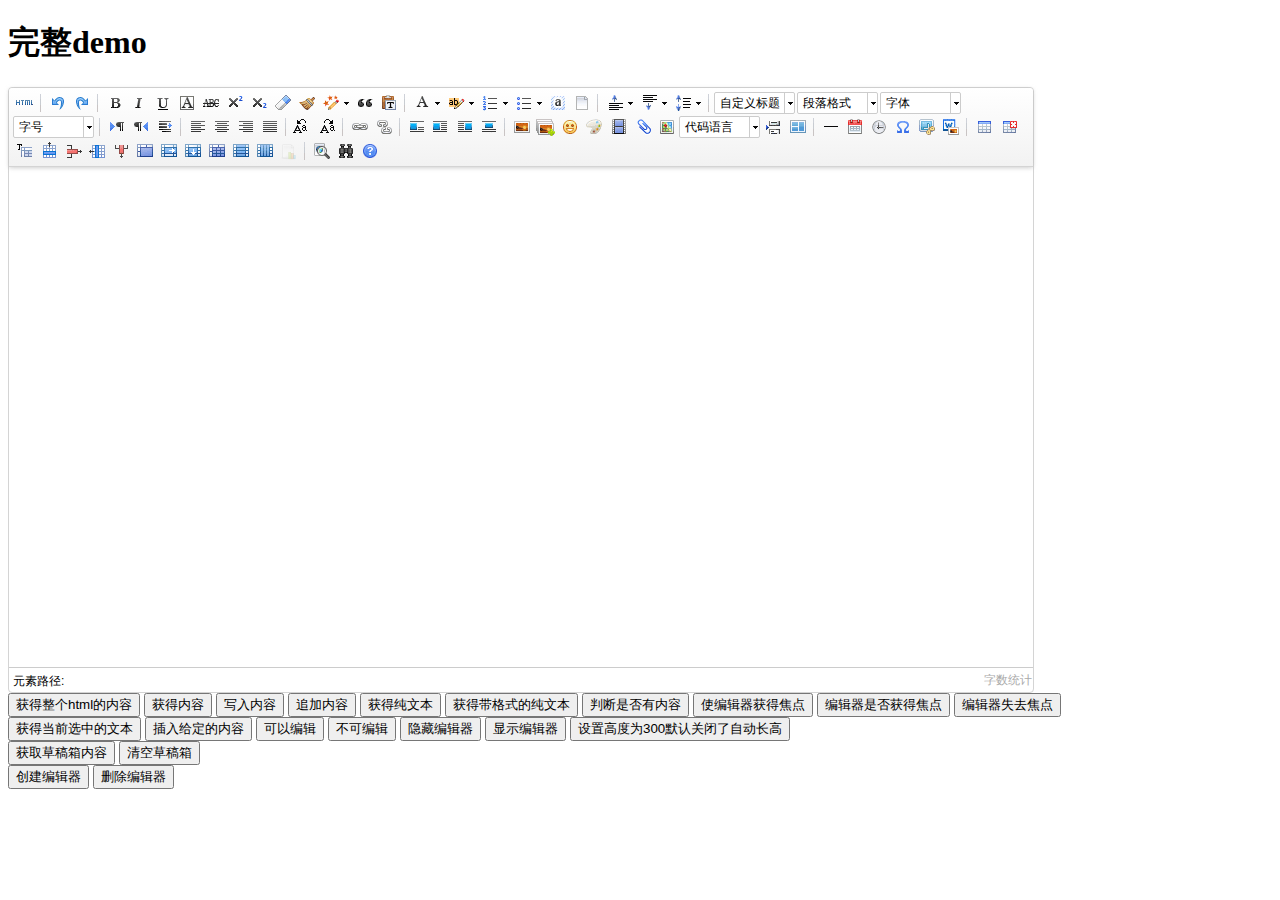
<file: web/ueditor/index.html>
<!DOCTYPE HTML PUBLIC "-//W3C//DTD HTML 4.01 Transitional//EN"
        "http://www.w3.org/TR/html4/loose.dtd">
<html>
<head>
    <title>完整demo</title>
    <meta http-equiv="Content-Type" content="text/html;charset=utf-8"/>
    <script type="text/javascript" charset="utf-8" src="ueditor.config.js"></script>
    <script type="text/javascript" charset="utf-8" src="ueditor.all.min.js"> </script>
    <!--建议手动加在语言，避免在ie下有时因为加载语言失败导致编辑器加载失败-->
    <!--这里加载的语言文件会覆盖你在配置项目里添加的语言类型，比如你在配置项目里配置的是英文，这里加载的中文，那最后就是中文-->
    <script type="text/javascript" charset="utf-8" src="lang/zh-cn/zh-cn.js"></script>

    <style type="text/css">
        div{
            width:100%;
        }
    </style>
</head>
<body>
<div>
    <h1>完整demo</h1>
    <script id="editor" type="text/plain" style="width:1024px;height:500px;"></script>
</div>
<div id="btns">
    <div>
        <button onclick="getAllHtml()">获得整个html的内容</button>
        <button onclick="getContent()">获得内容</button>
        <button onclick="setContent()">写入内容</button>
        <button onclick="setContent(true)">追加内容</button>
        <button onclick="getContentTxt()">获得纯文本</button>
        <button onclick="getPlainTxt()">获得带格式的纯文本</button>
        <button onclick="hasContent()">判断是否有内容</button>
        <button onclick="setFocus()">使编辑器获得焦点</button>
        <button onmousedown="isFocus(event)">编辑器是否获得焦点</button>
        <button onmousedown="setblur(event)" >编辑器失去焦点</button>

    </div>
    <div>
        <button onclick="getText()">获得当前选中的文本</button>
        <button onclick="insertHtml()">插入给定的内容</button>
        <button id="enable" onclick="setEnabled()">可以编辑</button>
        <button onclick="setDisabled()">不可编辑</button>
        <button onclick=" UE.getEditor('editor').setHide()">隐藏编辑器</button>
        <button onclick=" UE.getEditor('editor').setShow()">显示编辑器</button>
        <button onclick=" UE.getEditor('editor').setHeight(300)">设置高度为300默认关闭了自动长高</button>
    </div>

    <div>
        <button onclick="getLocalData()" >获取草稿箱内容</button>
        <button onclick="clearLocalData()" >清空草稿箱</button>
    </div>

</div>
<div>
    <button onclick="createEditor()">
    创建编辑器</button>
    <button onclick="deleteEditor()">
    删除编辑器</button>
</div>

<script type="text/javascript">

    //实例化编辑器
    //建议使用工厂方法getEditor创建和引用编辑器实例，如果在某个闭包下引用该编辑器，直接调用UE.getEditor('editor')就能拿到相关的实例
    var ue = UE.getEditor('editor');


    function isFocus(e){
        alert(UE.getEditor('editor').isFocus());
        UE.dom.domUtils.preventDefault(e)
    }
    function setblur(e){
        UE.getEditor('editor').blur();
        UE.dom.domUtils.preventDefault(e)
    }
    function insertHtml() {
        var value = prompt('插入html代码', '');
        UE.getEditor('editor').execCommand('insertHtml', value)
    }
    function createEditor() {
        enableBtn();
        UE.getEditor('editor');
    }
    function getAllHtml() {
        alert(UE.getEditor('editor').getAllHtml())
    }
    function getContent() {
        var arr = [];
        arr.push("使用editor.getContent()方法可以获得编辑器的内容");
        arr.push("内容为：");
        arr.push(UE.getEditor('editor').getContent());
        alert(arr.join("\n"));
    }
    function getPlainTxt() {
        var arr = [];
        arr.push("使用editor.getPlainTxt()方法可以获得编辑器的带格式的纯文本内容");
        arr.push("内容为：");
        arr.push(UE.getEditor('editor').getPlainTxt());
        alert(arr.join('\n'))
    }
    function setContent(isAppendTo) {
        var arr = [];
        arr.push("使用editor.setContent('欢迎使用ueditor')方法可以设置编辑器的内容");
        UE.getEditor('editor').setContent('欢迎使用ueditor', isAppendTo);
        alert(arr.join("\n"));
    }
    function setDisabled() {
        UE.getEditor('editor').setDisabled('fullscreen');
        disableBtn("enable");
    }

    function setEnabled() {
        UE.getEditor('editor').setEnabled();
        enableBtn();
    }

    function getText() {
        //当你点击按钮时编辑区域已经失去了焦点，如果直接用getText将不会得到内容，所以要在选回来，然后取得内容
        var range = UE.getEditor('editor').selection.getRange();
        range.select();
        var txt = UE.getEditor('editor').selection.getText();
        alert(txt)
    }

    function getContentTxt() {
        var arr = [];
        arr.push("使用editor.getContentTxt()方法可以获得编辑器的纯文本内容");
        arr.push("编辑器的纯文本内容为：");
        arr.push(UE.getEditor('editor').getContentTxt());
        alert(arr.join("\n"));
    }
    function hasContent() {
        var arr = [];
        arr.push("使用editor.hasContents()方法判断编辑器里是否有内容");
        arr.push("判断结果为：");
        arr.push(UE.getEditor('editor').hasContents());
        alert(arr.join("\n"));
    }
    function setFocus() {
        UE.getEditor('editor').focus();
    }
    function deleteEditor() {
        disableBtn();
        UE.getEditor('editor').destroy();
    }
    function disableBtn(str) {
        var div = document.getElementById('btns');
        var btns = UE.dom.domUtils.getElementsByTagName(div, "button");
        for (var i = 0, btn; btn = btns[i++];) {
            if (btn.id == str) {
                UE.dom.domUtils.removeAttributes(btn, ["disabled"]);
            } else {
                btn.setAttribute("disabled", "true");
            }
        }
    }
    function enableBtn() {
        var div = document.getElementById('btns');
        var btns = UE.dom.domUtils.getElementsByTagName(div, "button");
        for (var i = 0, btn; btn = btns[i++];) {
            UE.dom.domUtils.removeAttributes(btn, ["disabled"]);
        }
    }

    function getLocalData () {
        alert(UE.getEditor('editor').execCommand( "getlocaldata" ));
    }

    function clearLocalData () {
        UE.getEditor('editor').execCommand( "clearlocaldata" );
        alert("已清空草稿箱")
    }
</script>
</body>
</html>
</file>
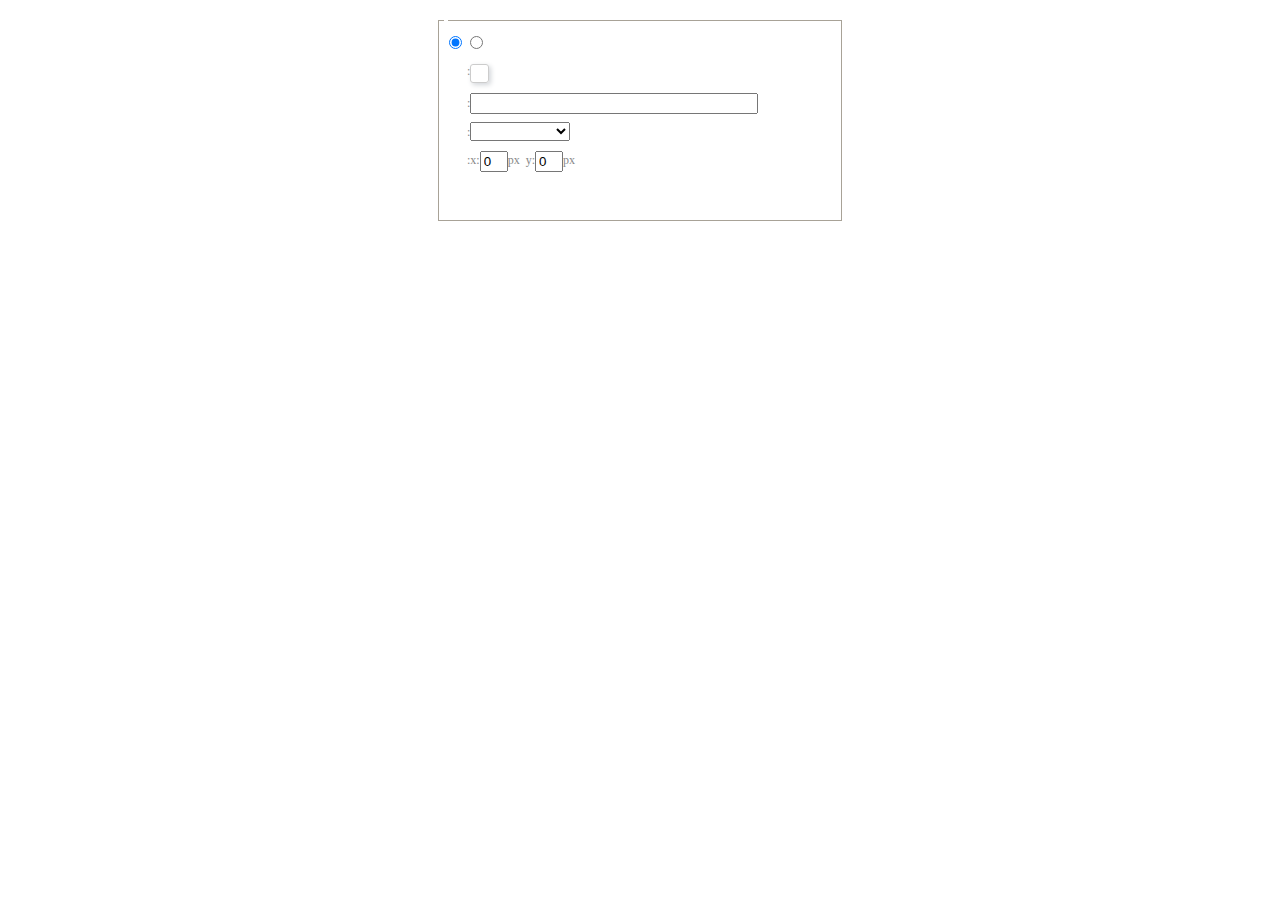
<file: web/ueditor/dialogs/background/background.html>
<!DOCTYPE HTML>
<html>
<head>
    <meta http-equiv="Content-Type" content="text/html;charset=utf-8"/>
    <script type="text/javascript" src="../internal.js"></script>
    <link rel="stylesheet" type="text/css" href="background.css">
</head>
<body>
    <div id="bg_container" class="wrapper">
        <div id="tabHeads" class="tabhead">
            <span class="focus" data-content-id="normal"><var id="lang_background_normal"></var></span>
            <span class="" data-content-id="imgManager"><var id="lang_background_local"></var></span>
        </div>
        <div id="tabBodys" class="tabbody">
            <div id="normal" class="panel focus">
                <fieldset class="bgarea">
                    <legend><var id="lang_background_set"></var></legend>
                    <div class="content">
                        <div>
                            <label><input id="nocolorRadio" class="iptradio" type="radio" name="t" value="none" checked="checked"><var id="lang_background_none"></var></label>
                            <label><input id="coloredRadio" class="iptradio" type="radio" name="t" value="color"><var id="lang_background_colored"></var></label>
                        </div>
                        <div class="wrapcolor pl">
                            <div class="color">
                                <var id="lang_background_color"></var>:
                            </div>
                            <div id="colorPicker"></div>
                            <div class="clear"></div>
                        </div>
                        <div class="wrapcolor pl">
                            <label><var id="lang_background_netimg"></var>:</label><input class="txt" type="text" id="url">
                        </div>
                        <div id="alignment" class="alignment">
                            <var id="lang_background_align"></var>:<select id="repeatType">
                                <option value="center"></option>
                                <option value="repeat-x"></option>
                                <option value="repeat-y"></option>
                                <option value="repeat"></option>
                                <option value="self"></option>
                            </select>
                        </div>
                        <div id="custom" >
                            <var id="lang_background_position"></var>:x:<input type="text" size="1" id="x" maxlength="4" value="0">px&nbsp;&nbsp;y:<input type="text" size="1" id="y" maxlength="4" value="0">px
                        </div>
                    </div>
                </fieldset>

            </div>
            <div id="imgManager" class="panel">
                <div id="imageList" style=""></div>
            </div>
        </div>
    </div>
    <script type="text/javascript" src="background.js"></script>
</body>
</html>
</file>
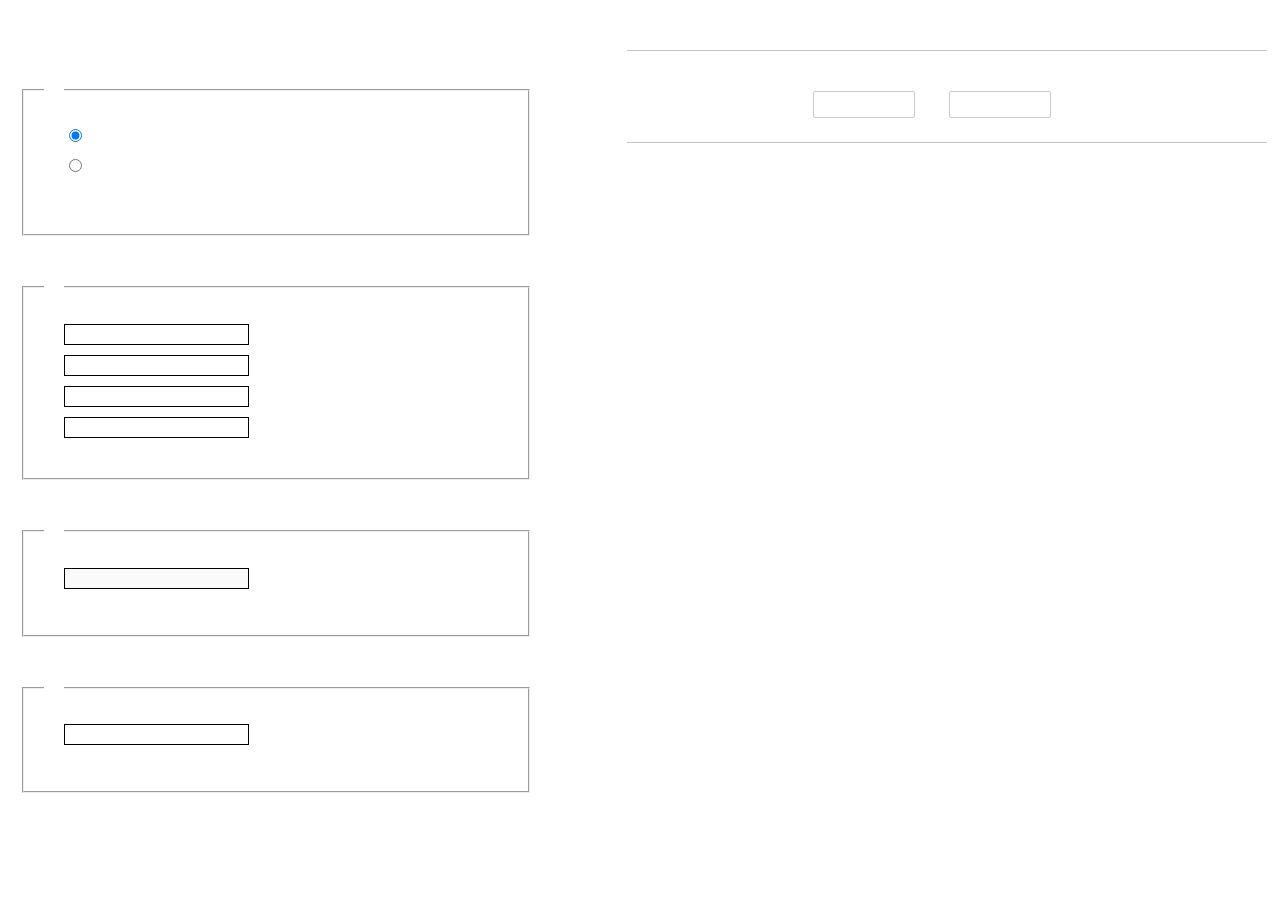
<file: web/ueditor/dialogs/charts/charts.html>
<!DOCTYPE html>
<html>
    <head>
        <title>chart</title>
        <meta chartset="utf-8">
        <link rel="stylesheet" type="text/css" href="charts.css">
        <script type="text/javascript" src="../internal.js"></script>
    </head>
    <body>
        <div class="main">
            <div class="table-view">
                <h3><var id="lang_data_source"></var></h3>
                <div id="tableContainer" class="table-container"></div>
                <h3><var id="lang_chart_format"></var></h3>
                <form name="data-form">
                    <div class="charts-format">
                        <fieldset>
                            <legend><var id="lang_data_align"></var></legend>
                            <div class="format-item-container">
                                <label>
                                    <input type="radio" class="format-ctrl not-pie-item" name="charts-format" value="1" checked="checked">
                                    <var id="lang_chart_align_same"></var>
                                </label>
                                <label>
                                    <input type="radio" class="format-ctrl not-pie-item" name="charts-format" value="-1">
                                    <var id="lang_chart_align_reverse"></var>
                                </label>
                                <br>
                            </div>
                        </fieldset>
                        <fieldset>
                            <legend><var id="lang_chart_title"></var></legend>
                            <div class="format-item-container">
                                <label>
                                    <var id="lang_chart_main_title"></var><input type="text" name="title" class="data-item">
                                </label>
                                <label>
                                    <var id="lang_chart_sub_title"></var><input type="text" name="sub-title" class="data-item not-pie-item">
                                </label>
                                <label>
                                    <var id="lang_chart_x_title"></var><input type="text" name="x-title" class="data-item not-pie-item">
                                </label>
                                <label>
                                    <var id="lang_chart_y_title"></var><input type="text" name="y-title" class="data-item not-pie-item">
                                </label>
                            </div>
                        </fieldset>
                        <fieldset>
                            <legend><var id="lang_chart_tip"></var></legend>
                            <div class="format-item-container">
                                <label>
                                    <var id="lang_cahrt_tip_prefix"></var>
                                    <input type="text" id="tipInput" name="tip" class="data-item" disabled="disabled">
                                </label>
                                <p><var id="lang_cahrt_tip_description"></var></p>
                            </div>
                        </fieldset>
                        <fieldset>
                            <legend><var id="lang_chart_data_unit"></var></legend>
                            <div class="format-item-container">
                                <label><var id="lang_chart_data_unit_title"></var><input type="text" name="unit" class="data-item"></label>
                                <p><var id="lang_chart_data_unit_description"></var></p>
                            </div>
                        </fieldset>
                    </div>
                </form>
            </div>
            <div class="charts-view">
                <div id="chartsContainer" class="charts-container"></div>
                <div id="chartsType" class="charts-type">
                    <h3><var id="lang_chart_type"></var></h3>
                    <div class="scroll-view">
                        <div class="scroll-container">
                            <div id="scrollBed" class="scroll-bed"></div>
                        </div>
                        <div id="buttonContainer" class="button-container">
                            <a href="#" data-title="prev"><var id="lang_prev_btn"></var></a>
                            <a href="#" data-title="next"><var id="lang_next_btn"></var></a>
                        </div>
                    </div>
                </div>
            </div>
        </div>
        <script src="../../third-party/jquery-1.10.2.min.js"></script>
        <script src="../../third-party/highcharts/highcharts.js"></script>
        <script src="chart.config.js"></script>
        <script src="charts.js"></script>
    </body>
</html>
</file>
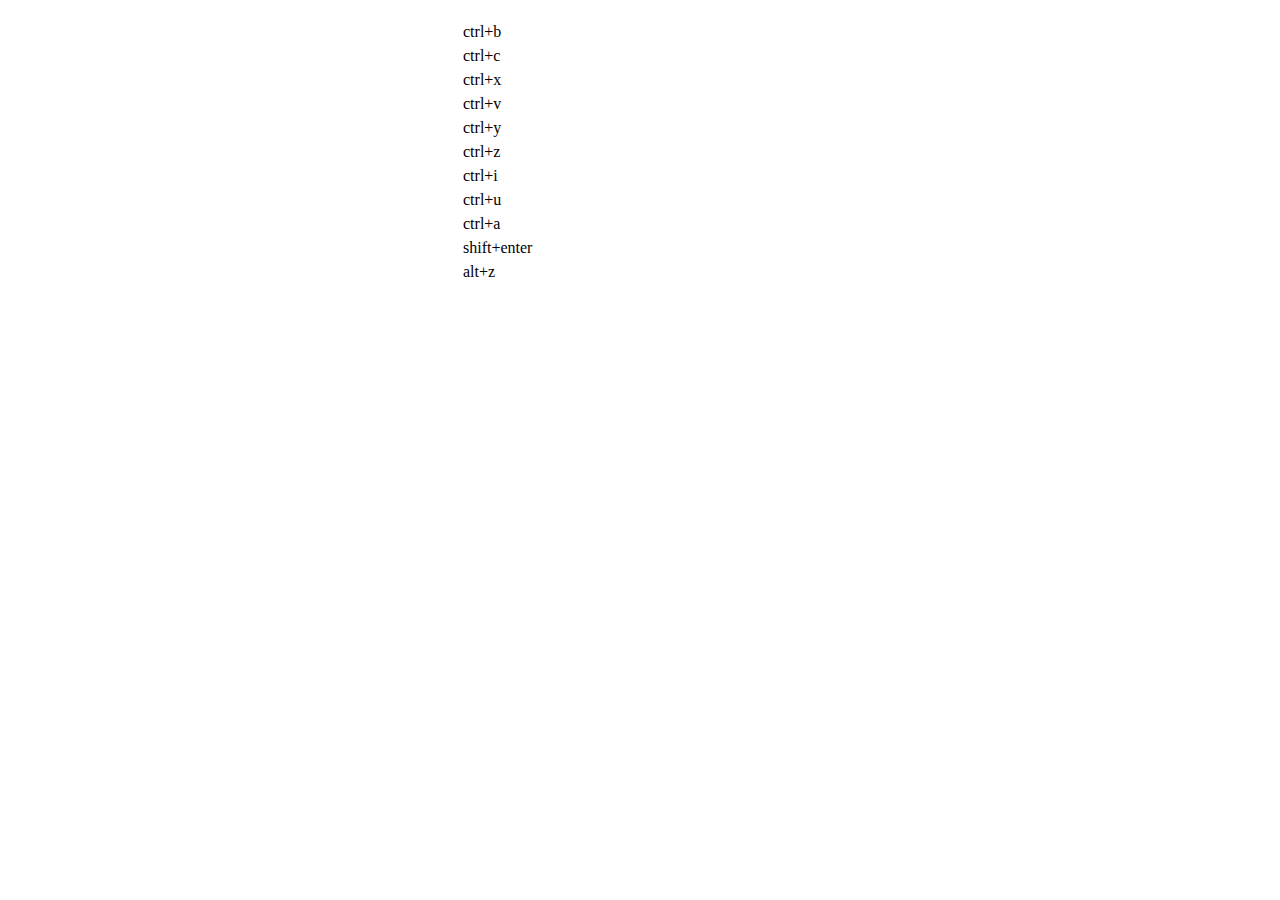
<file: web/ueditor/dialogs/help/help.html>
<!DOCTYPE HTML PUBLIC "-//W3C//DTD HTML 4.01 Transitional//EN"
        "http://www.w3.org/TR/html4/loose.dtd">
<html>
<head>
    <title>帮助</title>
    <meta content="text/html; charset=utf-8" http-equiv="Content-Type"/>
    <script type="text/javascript" src="../internal.js"></script>
    <link rel="stylesheet" type="text/css" href="help.css">
</head>
<body>
<div class="wrapper" id="helptab">
    <div id="tabHeads" class="tabhead">
        <span class="focus" tabsrc="about"><var id="lang_input_about"></var></span>
        <span tabsrc="shortcuts"><var id="lang_input_shortcuts"></var></span>
    </div>
    <div id="tabBodys" class="tabbody">
        <div id="about" class="panel">
            <h1>UEditor</h1>
            <p id="version"></p>
            <p><var id="lang_input_introduction"></var></p>
        </div>
        <div id="shortcuts" class="panel">
            <table>
                <thead>
                <tr>
                    <td><var id="lang_Txt_shortcuts"></var></td>
                    <td><var id="lang_Txt_func"></var></td>
                </tr>
                </thead>
                <tbody>
                <tr>
                    <td>ctrl+b</td>
                    <td><var id="lang_Txt_bold"></var></td>
                </tr>
                <tr>
                    <td>ctrl+c</td>
                    <td><var id="lang_Txt_copy"></var></td>
                </tr>
                <tr>
                    <td>ctrl+x</td>
                    <td><var id="lang_Txt_cut"></var></td>
                </tr>
                <tr>
                    <td>ctrl+v</td>
                    <td><var id="lang_Txt_Paste"></var></td>
                </tr>
                <tr>
                    <td>ctrl+y</td>
                    <td><var id="lang_Txt_undo"></var></td>
                </tr>
                <tr>
                    <td>ctrl+z</td>
                    <td><var id="lang_Txt_redo"></var></td>
                </tr>
                <tr>
                    <td>ctrl+i</td>
                    <td><var id="lang_Txt_italic"></var></td>
                </tr>
                <tr>
                    <td>ctrl+u</td>
                    <td><var id="lang_Txt_underline"></var></td>
                </tr>
                <tr>
                    <td>ctrl+a</td>
                    <td><var id="lang_Txt_selectAll"></var></td>
                </tr>
                <tr>
                    <td>shift+enter</td>
                    <td><var id="lang_Txt_visualEnter"></var></td>
                </tr>
                <tr>
                    <td>alt+z</td>
                    <td><var id="lang_Txt_fullscreen"></var></td>
                </tr>
                </tbody>
            </table>
        </div>
    </div>
</div>
<script type="text/javascript" src="help.js"></script>
</body>
</html>
</file>
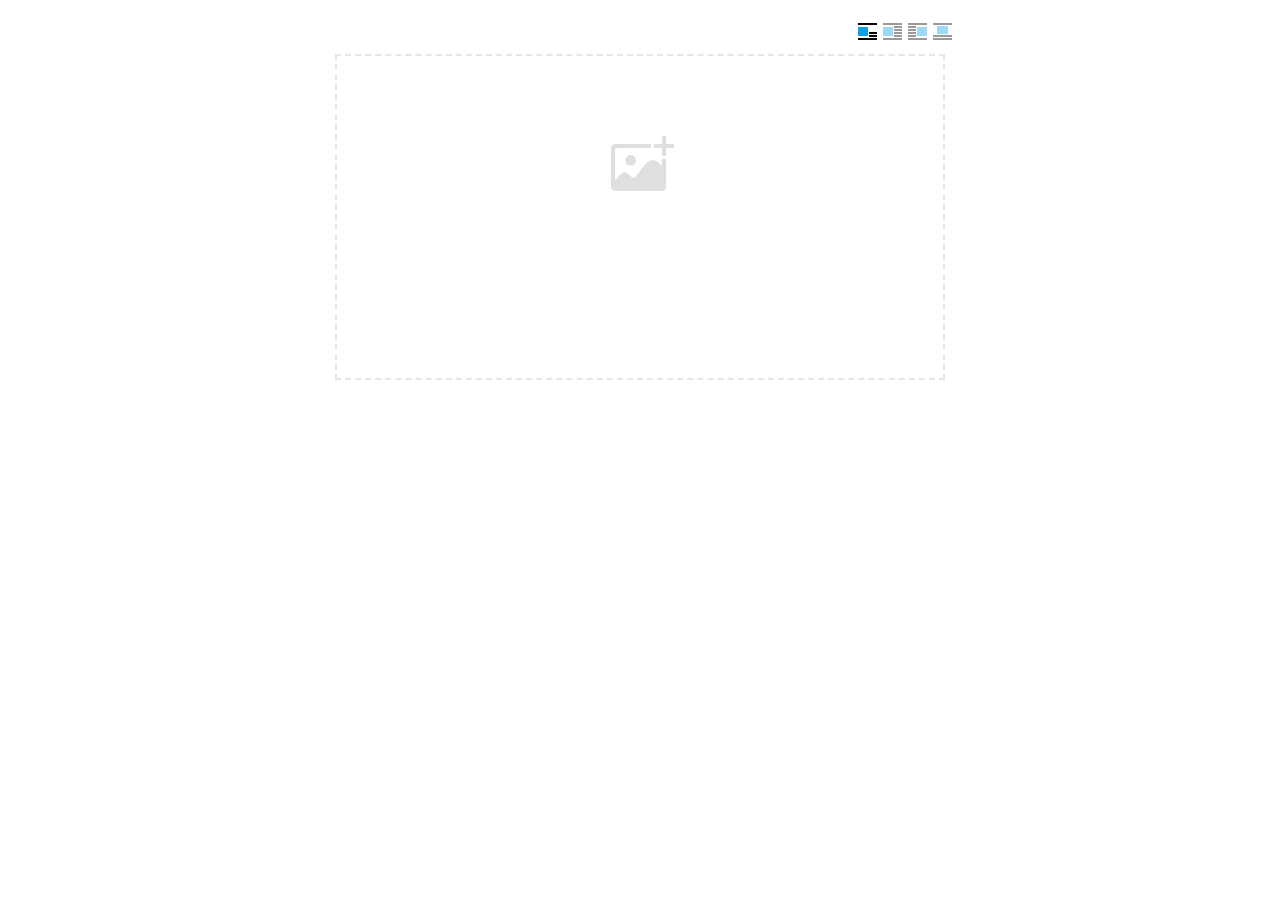
<file: web/ueditor/dialogs/image/image.html>
<!doctype html>
<html>
<head>
    <meta charset="UTF-8">
    <title>ueditor图片对话框</title>
    <script type="text/javascript" src="../internal.js"></script>

    <!-- jquery -->
    <script type="text/javascript" src="../../third-party/jquery-1.10.2.min.js"></script>

    <!-- webuploader -->
    <script src="../../third-party/webuploader/webuploader.min.js"></script>
    <link rel="stylesheet" type="text/css" href="../../third-party/webuploader/webuploader.css">

    <!-- image dialog -->
    <link rel="stylesheet" href="image.css" type="text/css" />
</head>
<body>

    <div class="wrapper">
        <div id="tabhead" class="tabhead">
            <span class="tab" data-content-id="remote"><var id="lang_tab_remote"></var></span>
            <span class="tab focus" data-content-id="upload"><var id="lang_tab_upload"></var></span>
            <span class="tab" data-content-id="online"><var id="lang_tab_online"></var></span>
            <span class="tab" data-content-id="search"><var id="lang_tab_search"></var></span>
        </div>
        <div class="alignBar">
            <label class="algnLabel"><var id="lang_input_align"></var></label>
                    <span id="alignIcon">
                        <span id="noneAlign" class="none-align focus" data-align="none"></span>
                        <span id="leftAlign" class="left-align" data-align="left"></span>
                        <span id="rightAlign" class="right-align" data-align="right"></span>
                        <span id="centerAlign" class="center-align" data-align="center"></span>
                    </span>
            <input id="align" name="align" type="hidden" value="none"/>
        </div>
        <div id="tabbody" class="tabbody">

            <!-- 远程图片 -->
            <div id="remote" class="panel">
                <div class="top">
                    <div class="row">
                        <label for="url"><var id="lang_input_url"></var></label>
                        <span><input class="text" id="url" type="text"/></span>
                    </div>
                </div>
                <div class="left">
                    <div class="row">
                        <label><var id="lang_input_size"></var></label>
                        <span><var id="lang_input_width">&nbsp;&nbsp;</var><input class="text" type="text" id="width"/>px </span>
                        <span><var id="lang_input_height">&nbsp;&nbsp;</var><input class="text" type="text" id="height"/>px </span>
                        <span><input id="lock" type="checkbox" disabled="disabled"><span id="lockicon"></span></span>
                    </div>
                    <div class="row">
                        <label><var id="lang_input_border"></var></label>
                        <span><input class="text" type="text" id="border"/>px </span>
                    </div>
                    <div class="row">
                        <label><var id="lang_input_vhspace"></var></label>
                        <span><input class="text" type="text" id="vhSpace"/>px </span>
                    </div>
                    <div class="row">
                        <label><var id="lang_input_title"></var></label>
                        <span><input class="text" type="text" id="title"/></span>
                    </div>
                </div>
                <div class="right"><div id="preview"></div></div>
            </div>

            <!-- 上传图片 -->
            <div id="upload" class="panel focus">
                <div id="queueList" class="queueList">
                    <div class="statusBar element-invisible">
                        <div class="progress">
                            <span class="text">0%</span>
                            <span class="percentage"></span>
                        </div><div class="info"></div>
                        <div class="btns">
                            <div id="filePickerBtn"></div>
                            <div class="uploadBtn"><var id="lang_start_upload"></var></div>
                        </div>
                    </div>
                    <div id="dndArea" class="placeholder">
                        <div class="filePickerContainer">
                            <div id="filePickerReady"></div>
                        </div>
                    </div>
                    <ul class="filelist element-invisible">
                        <li id="filePickerBlock" class="filePickerBlock"></li>
                    </ul>
                </div>
            </div>

            <!-- 在线图片 -->
            <div id="online" class="panel">
                <div id="imageList"><var id="lang_imgLoading"></var></div>
            </div>

            <!-- 搜索图片 -->
            <div id="search" class="panel">
                <div class="searchBar">
                    <input id="searchTxt" class="searchTxt text" type="text" />
                    <select id="searchType" class="searchType">
                        <option value="&s=4&z=0"></option>
                        <option value="&s=1&z=19"></option>
                        <option value="&s=2&z=0"></option>
                        <option value="&s=3&z=0"></option>
                    </select>
                    <input id="searchReset" type="button"  />
                    <input id="searchBtn" type="button"  />
                </div>
                <div id="searchList" class="searchList"><ul id="searchListUl"></ul></div>
            </div>

        </div>
    </div>
    <script type="text/javascript" src="image.js"></script>

</body>
</html>
</file>
<file: web/ueditor/dialogs/background/background.css>
.wrapper{ width: 424px;margin: 10px auto; zoom:1;position: relative}
.tabbody{height:225px;}
.tabbody .panel { position: absolute;width:100%; height:100%;background: #fff; display: none;}
.tabbody .focus { display: block;}

body{font-size: 12px;color: #888;overflow: hidden;}
input,label{vertical-align:middle}
.clear{clear: both;}
.pl{padding-left: 18px;padding-left: 23px\9;}

#imageList {width: 420px;height: 215px;margin-top: 10px;overflow: hidden;overflow-y: auto;}
#imageList div {float: left;width: 100px;height: 95px;margin: 5px 10px;}
#imageList img {cursor: pointer;border: 2px solid white;}

.bgarea{margin: 10px;padding: 5px;height: 84%;border: 1px solid #A8A297;}
.content div{margin: 10px 0 10px 5px;}
.content .iptradio{margin: 0px 5px 5px 0px;}
.txt{width:280px;}

.wrapcolor{height: 19px;}
div.color{float: left;margin: 0;}
#colorPicker{width: 17px;height: 17px;border: 1px solid #CCC;display: inline-block;border-radius: 3px;box-shadow: 2px 2px 5px #D3D6DA;margin: 0;float: left;}
div.alignment,#custom{margin-left: 23px;margin-left: 28px\9;}
#custom input{height: 15px;min-height: 15px;width:20px;}
#repeatType{width:100px;}


/* 图片管理样式 */
#imgManager {
    width: 100%;
    height: 225px;
}
#imgManager #imageList{
    width: 100%;
    overflow-x: hidden;
    overflow-y: auto;
}
#imgManager ul {
    display: block;
    list-style: none;
    margin: 0;
    padding: 0;
}
#imgManager li {
    float: left;
    display: block;
    list-style: none;
    padding: 0;
    width: 113px;
    height: 113px;
    margin: 9px 0 0 19px;
    background-color: #eee;
    overflow: hidden;
    cursor: pointer;
    position: relative;
}
#imgManager li.clearFloat {
    float: none;
    clear: both;
    display: block;
    width:0;
    height:0;
    margin: 0;
    padding: 0;
}
#imgManager li img {
    cursor: pointer;
}
#imgManager li .icon {
    cursor: pointer;
    width: 113px;
    height: 113px;
    position: absolute;
    top: 0;
    left: 0;
    z-index: 2;
    border: 0;
    background-repeat: no-repeat;
}
#imgManager li .icon:hover {
    width: 107px;
    height: 107px;
    border: 3px solid #1094fa;
}
#imgManager li.selected .icon {
    background-image: url(images/success.png);
    background-position: 75px 75px;
}
#imgManager li.selected .icon:hover {
    width: 107px;
    height: 107px;
    border: 3px solid #1094fa;
    background-position: 72px 72px;
}
</file>
<file: web/ueditor/dialogs/charts/charts.css>
html, body {
    width: 100%;
    height: 100%;
    margin: 0;
    padding: 0;
    overflow-x: hidden;
}

.main {
    width: 100%;
    overflow: hidden;
}

.table-view {
    height: 100%;
    float: left;
    margin: 20px;
    width: 40%;
}

.table-view .table-container {
    width: 100%;
    margin-bottom: 50px;
    overflow: scroll;
}

.table-view th {
    padding: 5px 10px;
    background-color: #F7F7F7;
}

.table-view td {
    width: 50px;
    text-align: center;
    padding:0;
}

.table-container input {
    width: 40px;
    padding: 5px;
    border: none;
    outline: none;
}

.table-view caption {
    font-size: 18px;
    text-align: left;
}

.charts-view {
    /*margin-left: 49%!important;*/
    width: 50%;
    margin-left: 49%;
    height: 400px;
}

.charts-container {
    border-left: 1px solid #c3c3c3;
}

.charts-format fieldset {
    padding-left: 20px;
    margin-bottom: 50px;
}

.charts-format legend {
    padding-left: 10px;
    padding-right: 10px;
}

.format-item-container {
    padding: 20px;
}

.format-item-container label {
    display: block;
    margin: 10px 0;
}

.charts-format .data-item {
    border: 1px solid black;
    outline: none;
    padding: 2px 3px;
}

/* 图表类型 */

.charts-type {
    margin-top: 50px;
    height: 300px;
}

.scroll-view {
    border: 1px solid #c3c3c3;
    border-left: none;
    border-right: none;
    overflow: hidden;
}

.scroll-container {
    margin: 20px;
    width: 100%;
    overflow: hidden;
}

.scroll-bed {
    width: 10000px;
    _margin-top: 20px;
    -webkit-transition: margin-left .5s ease;
    -moz-transition: margin-left .5s ease;
    transition: margin-left .5s ease;
}

.view-box {
    display: inline-block;
    *display: inline;
    *zoom: 1;
    margin-right: 20px;
    border: 2px solid white;
    line-height: 0;
    overflow: hidden;
    cursor: pointer;
}

.view-box img {
    border: 1px solid #cecece;
}

.view-box.selected {
    border-color: #7274A7;
}

.button-container {
    margin-bottom: 20px;
    text-align: center;
}

.button-container a {
    display: inline-block;
    width: 100px;
    height: 25px;
    line-height: 25px;
    border: 1px solid #c2ccd1;
    margin-right: 30px;
    text-decoration: none;
    color: black;
    -webkit-border-radius: 2px;
    -moz-border-radius: 2px;
    border-radius: 2px;
}

.button-container a:HOVER {
    background: #fcfcfc;
}

.button-container a:ACTIVE {
    border-top-color: #c2ccd1;
    box-shadow:inset 0 5px 4px -4px rgba(49, 49, 64, 0.1);
}

.edui-charts-not-data {
    height: 100px;
    line-height: 100px;
    text-align: center;
}
</file>
<file: web/ueditor/dialogs/help/help.css>
.wrapper{width: 370px;margin: 10px auto;zoom: 1;}
.tabbody{height: 360px;}
.tabbody .panel{width:100%;height: 360px;position: absolute;background: #fff;}
.tabbody .panel h1{font-size:26px;margin: 5px 0 0 5px;}
.tabbody .panel p{font-size:12px;margin: 5px 0 0 5px;}
.tabbody table{width:90%;line-height: 20px;margin: 5px 0 0 5px;;}
.tabbody table thead{font-weight: bold;line-height: 25px;}
</file>
<file: web/ueditor/third-party/webuploader/webuploader.css>
.webuploader-container {
	position: relative;
}
.webuploader-element-invisible {
	position: absolute !important;
	clip: rect(1px 1px 1px 1px); /* IE6, IE7 */
    clip: rect(1px,1px,1px,1px);
}
.webuploader-pick {
	position: relative;
	display: inline-block;
	cursor: pointer;
	background: #00b7ee;
	padding: 10px 15px;
	color: #fff;
	text-align: center;
	border-radius: 3px;
	overflow: hidden;
}
.webuploader-pick-hover {
	background: #00a2d4;
}

.webuploader-pick-disable {
	opacity: 0.6;
	pointer-events:none;
}
</file>
<file: web/ueditor/dialogs/image/image.css>
@charset "utf-8";
/* dialog样式 */
.wrapper {
    zoom: 1;
    width: 630px;
    *width: 626px;
    height: 380px;
    margin: 0 auto;
    padding: 10px;
    position: relative;
    font-family: sans-serif;
}

/*tab样式框大小*/
.tabhead {
    float:left;
}
.tabbody {
    width: 100%;
    height: 346px;
    position: relative;
    clear: both;
}

.tabbody .panel {
    position: absolute;
    width: 0;
    height: 0;
    background: #fff;
    overflow: hidden;
    display: none;
}

.tabbody .panel.focus {
    width: 100%;
    height: 346px;
    display: block;
}

/* 图片对齐方式 */
.alignBar{
    float:right;
    margin-top: 5px;
    position: relative;
}

.alignBar .algnLabel{
    float:left;
    height: 20px;
    line-height: 20px;
}

.alignBar #alignIcon{
    zoom:1;
    _display: inline;
    display: inline-block;
    position: relative;
}
.alignBar #alignIcon span{
    float: left;
    cursor: pointer;
    display: block;
    width: 19px;
    height: 17px;
    margin-right: 3px;
    margin-left: 3px;
    background-image: url(./images/alignicon.jpg);
}
.alignBar #alignIcon .none-align{
    background-position: 0 -18px;
}
.alignBar #alignIcon .left-align{
    background-position: -20px -18px;
}
.alignBar #alignIcon .right-align{
    background-position: -40px -18px;
}
.alignBar #alignIcon .center-align{
    background-position: -60px -18px;
}
.alignBar #alignIcon .none-align.focus{
    background-position: 0 0;
}
.alignBar #alignIcon .left-align.focus{
    background-position: -20px 0;
}
.alignBar #alignIcon .right-align.focus{
    background-position: -40px 0;
}
.alignBar #alignIcon .center-align.focus{
    background-position: -60px 0;
}




/* 远程图片样式 */
#remote {
    z-index: 200;
}

#remote .top{
    width: 100%;
    margin-top: 25px;
}
#remote .left{
    display: block;
    float: left;
    width: 300px;
    height:10px;
}
#remote .right{
    display: block;
    float: right;
    width: 300px;
    height:10px;
}
#remote .row{
    margin-left: 20px;
    clear: both;
    height: 40px;
}

#remote .row label{
    text-align: center;
    width: 50px;
    zoom:1;
    _display: inline;
    display:inline-block;
    vertical-align: middle;
}
#remote .row label.algnLabel{
    float: left;

}

#remote input.text{
    width: 150px;
    padding: 3px 6px;
    font-size: 14px;
    line-height: 1.42857143;
    color: #555;
    background-color: #fff;
    background-image: none;
    border: 1px solid #ccc;
    border-radius: 4px;
    -webkit-box-shadow: inset 0 1px 1px rgba(0, 0, 0, .075);
    box-shadow: inset 0 1px 1px rgba(0, 0, 0, .075);
    -webkit-transition: border-color ease-in-out .15s, box-shadow ease-in-out .15s;
    transition: border-color ease-in-out .15s, box-shadow ease-in-out .15s;
}
#remote input.text:focus {
    border-color: #66afe9;
    outline: 0;
    -webkit-box-shadow: inset 0 1px 1px rgba(0, 0, 0, .075), 0 0 8px rgba(102, 175, 233, .6);
    box-shadow: inset 0 1px 1px rgba(0, 0, 0, .075), 0 0 8px rgba(102, 175, 233, .6);
}
#remote #url{
    width: 500px;
    margin-bottom: 2px;
}
#remote #width,
#remote #height{
    width: 20px;
    margin-left: 2px;
    margin-right: 2px;
}
#remote #border,
#remote #vhSpace,
#remote #title{
    width: 180px;
    margin-right: 5px;
}
#remote #lock{
}
#remote #lockicon{
    zoom: 1;
    _display:inline;
    display: inline-block;
    width: 20px;
    height: 20px;
    background: url("../../themes/default/images/lock.gif") -13px -13px no-repeat;
    vertical-align: middle;
}
#remote #preview{
    clear: both;
    width: 260px;
    height: 240px;
    z-index: 9999;
    margin-top: 10px;
    background-color: #eee;
    overflow: hidden;
}

/* 上传图片 */
.tabbody #upload.panel {
    width: 0;
    height: 0;
    overflow: hidden;
    position: absolute !important;
    clip: rect(1px, 1px, 1px, 1px);
    background: #fff;
    display: block;
}

.tabbody #upload.panel.focus {
    width: 100%;
    height: 346px;
    display: block;
    clip: auto;
}

#upload .queueList {
    margin: 0;
    width: 100%;
    height: 100%;
    position: absolute;
    overflow: hidden;
}

#upload p {
    margin: 0;
}

.element-invisible {
    width: 0 !important;
    height: 0 !important;
    border: 0;
    padding: 0;
    margin: 0;
    overflow: hidden;
    position: absolute !important;
    clip: rect(1px, 1px, 1px, 1px);
}

#upload .placeholder {
    margin: 10px;
    border: 2px dashed #e6e6e6;
    *border: 0px dashed #e6e6e6;
    height: 172px;
    padding-top: 150px;
    text-align: center;
    background: url(./images/image.png) center 70px no-repeat;
    color: #cccccc;
    font-size: 18px;
    position: relative;
    top:0;
    *top: 10px;
}

#upload .placeholder .webuploader-pick {
    font-size: 18px;
    background: #00b7ee;
    border-radius: 3px;
    line-height: 44px;
    padding: 0 30px;
    *width: 120px;
    color: #fff;
    display: inline-block;
    margin: 0 auto 20px auto;
    cursor: pointer;
    box-shadow: 0 1px 1px rgba(0, 0, 0, 0.1);
}

#upload .placeholder .webuploader-pick-hover {
    background: #00a2d4;
}


#filePickerContainer {
    text-align: center;
}

#upload .placeholder .flashTip {
    color: #666666;
    font-size: 12px;
    position: absolute;
    width: 100%;
    text-align: center;
    bottom: 20px;
}

#upload .placeholder .flashTip a {
    color: #0785d1;
    text-decoration: none;
}

#upload .placeholder .flashTip a:hover {
    text-decoration: underline;
}

#upload .placeholder.webuploader-dnd-over {
    border-color: #999999;
}

#upload .filelist {
    list-style: none;
    margin: 0;
    padding: 0;
    overflow-x: hidden;
    overflow-y: auto;
    position: relative;
    height: 300px;
}

#upload .filelist:after {
    content: '';
    display: block;
    width: 0;
    height: 0;
    overflow: hidden;
    clear: both;
    position: relative;
}

#upload .filelist li {
    width: 113px;
    height: 113px;
    background: url(./images/bg.png);
    text-align: center;
    margin: 9px 0 0 9px;
    *margin: 6px 0 0 6px;
    position: relative;
    display: block;
    float: left;
    overflow: hidden;
    font-size: 12px;
}

#upload .filelist li p.log {
    position: relative;
    top: -45px;
}

#upload .filelist li p.title {
    position: absolute;
    top: 0;
    left: 0;
    width: 100%;
    overflow: hidden;
    white-space: nowrap;
    text-overflow: ellipsis;
    top: 5px;
    text-indent: 5px;
    text-align: left;
}

#upload .filelist li p.progress {
    position: absolute;
    width: 100%;
    bottom: 0;
    left: 0;
    height: 8px;
    overflow: hidden;
    z-index: 50;
    margin: 0;
    border-radius: 0;
    background: none;
    -webkit-box-shadow: 0 0 0;
}

#upload .filelist li p.progress span {
    display: none;
    overflow: hidden;
    width: 0;
    height: 100%;
    background: #1483d8 url(./images/progress.png) repeat-x;

    -webit-transition: width 200ms linear;
    -moz-transition: width 200ms linear;
    -o-transition: width 200ms linear;
    -ms-transition: width 200ms linear;
    transition: width 200ms linear;

    -webkit-animation: progressmove 2s linear infinite;
    -moz-animation: progressmove 2s linear infinite;
    -o-animation: progressmove 2s linear infinite;
    -ms-animation: progressmove 2s linear infinite;
    animation: progressmove 2s linear infinite;

    -webkit-transform: translateZ(0);
}

@-webkit-keyframes progressmove {
    0% {
        background-position: 0 0;
    }
    100% {
        background-position: 17px 0;
    }
}

@-moz-keyframes progressmove {
    0% {
        background-position: 0 0;
    }
    100% {
        background-position: 17px 0;
    }
}

@keyframes progressmove {
    0% {
        background-position: 0 0;
    }
    100% {
        background-position: 17px 0;
    }
}

#upload .filelist li p.imgWrap {
    position: relative;
    z-index: 2;
    line-height: 113px;
    vertical-align: middle;
    overflow: hidden;
    width: 113px;
    height: 113px;

    -webkit-transform-origin: 50% 50%;
    -moz-transform-origin: 50% 50%;
    -o-transform-origin: 50% 50%;
    -ms-transform-origin: 50% 50%;
    transform-origin: 50% 50%;

    -webit-transition: 200ms ease-out;
    -moz-transition: 200ms ease-out;
    -o-transition: 200ms ease-out;
    -ms-transition: 200ms ease-out;
    transition: 200ms ease-out;
}

#upload .filelist li img {
    width: 100%;
}

#upload .filelist li p.error {
    background: #f43838;
    color: #fff;
    position: absolute;
    bottom: 0;
    left: 0;
    height: 28px;
    line-height: 28px;
    width: 100%;
    z-index: 100;
    display:none;
}

#upload .filelist li .success {
    display: block;
    position: absolute;
    left: 0;
    bottom: 0;
    height: 40px;
    width: 100%;
    z-index: 200;
    background: url(./images/success.png) no-repeat right bottom;
    background: url(./images/success.gif) no-repeat right bottom \9;
}

#upload .filelist li.filePickerBlock {
    width: 113px;
    height: 113px;
    background: url(./images/image.png) no-repeat center 12px;
    border: 1px solid #eeeeee;
    border-radius: 0;
}
#upload .filelist li.filePickerBlock div.webuploader-pick  {
    width: 100%;
    height: 100%;
    margin: 0;
    padding: 0;
    opacity: 0;
    background: none;
    font-size: 0;
}

#upload .filelist div.file-panel {
    position: absolute;
    height: 0;
    filter: progid:DXImageTransform.Microsoft.gradient(GradientType=0, startColorstr='#80000000', endColorstr='#80000000') \0;
    background: rgba(0, 0, 0, 0.5);
    width: 100%;
    top: 0;
    left: 0;
    overflow: hidden;
    z-index: 300;
}

#upload .filelist div.file-panel span {
    width: 24px;
    height: 24px;
    display: inline;
    float: right;
    text-indent: -9999px;
    overflow: hidden;
    background: url(./images/icons.png) no-repeat;
    background: url(./images/icons.gif) no-repeat \9;
    margin: 5px 1px 1px;
    cursor: pointer;
    -webkit-tap-highlight-color: rgba(0,0,0,0);
    -webkit-user-select: none;
    -moz-user-select: none;
    -ms-user-select: none;
    user-select: none;
}

#upload .filelist div.file-panel span.rotateLeft {
    display:none;
    background-position: 0 -24px;
}

#upload .filelist div.file-panel span.rotateLeft:hover {
    background-position: 0 0;
}

#upload .filelist div.file-panel span.rotateRight {
    display:none;
    background-position: -24px -24px;
}

#upload .filelist div.file-panel span.rotateRight:hover {
    background-position: -24px 0;
}

#upload .filelist div.file-panel span.cancel {
    background-position: -48px -24px;
}

#upload .filelist div.file-panel span.cancel:hover {
    background-position: -48px 0;
}

#upload .statusBar {
    height: 45px;
    border-bottom: 1px solid #dadada;
    margin: 0 10px;
    padding: 0;
    line-height: 45px;
    vertical-align: middle;
    position: relative;
}

#upload .statusBar .progress {
    border: 1px solid #1483d8;
    width: 198px;
    background: #fff;
    height: 18px;
    position: absolute;
    top: 12px;
    display: none;
    text-align: center;
    line-height: 18px;
    color: #6dbfff;
    margin: 0 10px 0 0;
}
#upload .statusBar .progress span.percentage {
    width: 0;
    height: 100%;
    left: 0;
    top: 0;
    background: #1483d8;
    position: absolute;
}
#upload .statusBar .progress span.text {
    position: relative;
    z-index: 10;
}

#upload .statusBar .info {
    display: inline-block;
    font-size: 14px;
    color: #666666;
}

#upload .statusBar .btns {
    position: absolute;
    top: 7px;
    right: 0;
    line-height: 30px;
}

#filePickerBtn {
    display: inline-block;
    float: left;
}
#upload .statusBar .btns .webuploader-pick,
#upload .statusBar .btns .uploadBtn,
#upload .statusBar .btns .uploadBtn.state-uploading,
#upload .statusBar .btns .uploadBtn.state-paused {
    background: #ffffff;
    border: 1px solid #cfcfcf;
    color: #565656;
    padding: 0 18px;
    display: inline-block;
    border-radius: 3px;
    margin-left: 10px;
    cursor: pointer;
    font-size: 14px;
    float: left;
    -webkit-user-select: none;
    -moz-user-select: none;
    -ms-user-select: none;
    user-select: none;
}
#upload .statusBar .btns .webuploader-pick-hover,
#upload .statusBar .btns .uploadBtn:hover,
#upload .statusBar .btns .uploadBtn.state-uploading:hover,
#upload .statusBar .btns .uploadBtn.state-paused:hover {
    background: #f0f0f0;
}

#upload .statusBar .btns .uploadBtn,
#upload .statusBar .btns .uploadBtn.state-paused{
    background: #00b7ee;
    color: #fff;
    border-color: transparent;
}
#upload .statusBar .btns .uploadBtn:hover,
#upload .statusBar .btns .uploadBtn.state-paused:hover{
    background: #00a2d4;
}

#upload .statusBar .btns .uploadBtn.disabled {
    pointer-events: none;
    filter:alpha(opacity=60);
    -moz-opacity:0.6;
    -khtml-opacity: 0.6;
    opacity: 0.6;
}



/* 图片管理样式 */
#online {
    width: 100%;
    height: 336px;
    padding: 10px 0 0 0;
}
#online #imageList{
    width: 100%;
    height: 100%;
    overflow-x: hidden;
    overflow-y: auto;
    position: relative;
}
#online ul {
    display: block;
    list-style: none;
    margin: 0;
    padding: 0;
}
#online li {
    float: left;
    display: block;
    list-style: none;
    padding: 0;
    width: 113px;
    height: 113px;
    margin: 0 0 9px 9px;
    *margin: 0 0 6px 6px;
    background-color: #eee;
    overflow: hidden;
    cursor: pointer;
    position: relative;
}
#online li.clearFloat {
    float: none;
    clear: both;
    display: block;
    width:0;
    height:0;
    margin: 0;
    padding: 0;
}
#online li img {
    cursor: pointer;
}
#online li .icon {
    cursor: pointer;
    width: 113px;
    height: 113px;
    position: absolute;
    top: 0;
    left: 0;
    z-index: 2;
    border: 0;
    background-repeat: no-repeat;
}
#online li .icon:hover {
    width: 107px;
    height: 107px;
    border: 3px solid #1094fa;
}
#online li.selected .icon {
    background-image: url(images/success.png);
    background-image: url(images/success.gif)\9;
    background-position: 75px 75px;
}
#online li.selected .icon:hover {
    width: 107px;
    height: 107px;
    border: 3px solid #1094fa;
    background-position: 72px 72px;
}


/* 图片搜索样式 */
#search .searchBar {
    width: 100%;
    height: 30px;
    margin: 10px 0 5px 0;
    padding: 0;
}

#search input.text{
    width: 150px;
    padding: 3px 6px;
    font-size: 14px;
    line-height: 1.42857143;
    color: #555;
    background-color: #fff;
    background-image: none;
    border: 1px solid #ccc;
    border-radius: 4px;
    -webkit-box-shadow: inset 0 1px 1px rgba(0, 0, 0, .075);
    box-shadow: inset 0 1px 1px rgba(0, 0, 0, .075);
    -webkit-transition: border-color ease-in-out .15s, box-shadow ease-in-out .15s;
    transition: border-color ease-in-out .15s, box-shadow ease-in-out .15s;
}
#search input.text:focus {
    border-color: #66afe9;
    outline: 0;
    -webkit-box-shadow: inset 0 1px 1px rgba(0, 0, 0, .075), 0 0 8px rgba(102, 175, 233, .6);
    box-shadow: inset 0 1px 1px rgba(0, 0, 0, .075), 0 0 8px rgba(102, 175, 233, .6);
}
#search input.searchTxt {
    margin-left:5px;
    padding-left: 5px;
    background: #FFF;
    width: 300px;
    *width: 260px;
    height: 21px;
    line-height: 21px;
    float: left;
    dislay: block;
}

#search .searchType {
    width: 65px;
    height: 28px;
    padding:0;
    line-height: 28px;
    border: 1px solid #d7d7d7;
    border-radius: 0;
    vertical-align: top;
    margin-left: 5px;
    float: left;
    dislay: block;
}

#search #searchBtn,
#search #searchReset {
    display: inline-block;
    margin-bottom: 0;
    margin-right: 5px;
    padding: 4px 10px;
    font-weight: 400;
    text-align: center;
    vertical-align: middle;
    cursor: pointer;
    background-image: none;
    border: 1px solid transparent;
    white-space: nowrap;
    font-size: 14px;
    border-radius: 4px;
    -webkit-user-select: none;
    -moz-user-select: none;
    -ms-user-select: none;
    user-select: none;
    vertical-align: top;
    float: right;
}

#search #searchBtn {
    color: white;
    border-color: #285e8e;
    background-color: #3b97d7;
}
#search #searchReset {
    color: #333;
    border-color: #ccc;
    background-color: #fff;
}
#search #searchBtn:hover {
    background-color: #3276b1;
}
#search #searchReset:hover {
    background-color: #eee;
}

#search .msg {
    margin-left: 5px;
}

#search .searchList{
    width: 100%;
    height: 300px;
    overflow: hidden;
    clear: both;
}
#search .searchList ul{
    margin:0;
    padding:0;
    list-style:none;
    clear: both;
    width: 100%;
    height: 100%;
    overflow-x: hidden;
    overflow-y: auto;
    zoom: 1;
    position: relative;
}

#search .searchList li {
    list-style:none;
    float: left;
    display: block;
    width: 115px;
    margin: 5px 10px 5px 20px;
    *margin: 5px 10px 5px 15px;
    padding:0;
    font-size: 12px;
    box-shadow: 0 1px 3px rgba(0, 0, 0, .3);
    -moz-box-shadow: 0 1px 3px rgba(0, 0, 0, .3);
    -webkit-box-shadow: 0 1px 3px rgba(0, 0, 0, .3);
    position: relative;
    vertical-align: top;
    text-align: center;
    overflow: hidden;
    cursor: pointer;
    filter: alpha(Opacity=100);
    -moz-opacity: 1;
    opacity: 1;
    border: 2px solid #eee;
}

#search .searchList li.selected {
    filter: alpha(Opacity=40);
    -moz-opacity: 0.4;
    opacity: 0.4;
    border: 2px solid #00a0e9;
}

#search .searchList li p {
    background-color: #eee;
    margin: 0;
    padding: 0;
    position: relative;
    width:100%;
    height:115px;
    overflow: hidden;
}

#search .searchList li p img {
    cursor: pointer;
    border: 0;
}

#search .searchList li a {
    color: #999;
    border-top: 1px solid #F2F2F2;
    background: #FAFAFA;
    text-align: center;
    display: block;
    padding: 0 5px;
    width: 105px;
    height:32px;
    line-height:32px;
    white-space:nowrap;
    text-overflow:ellipsis;
    text-decoration: none;
    overflow: hidden;
    word-break: break-all;
}

#search .searchList a:hover {
    text-decoration: underline;
    color: #333;
}
#search .searchList .clearFloat{
    clear: both;
}
</file>
